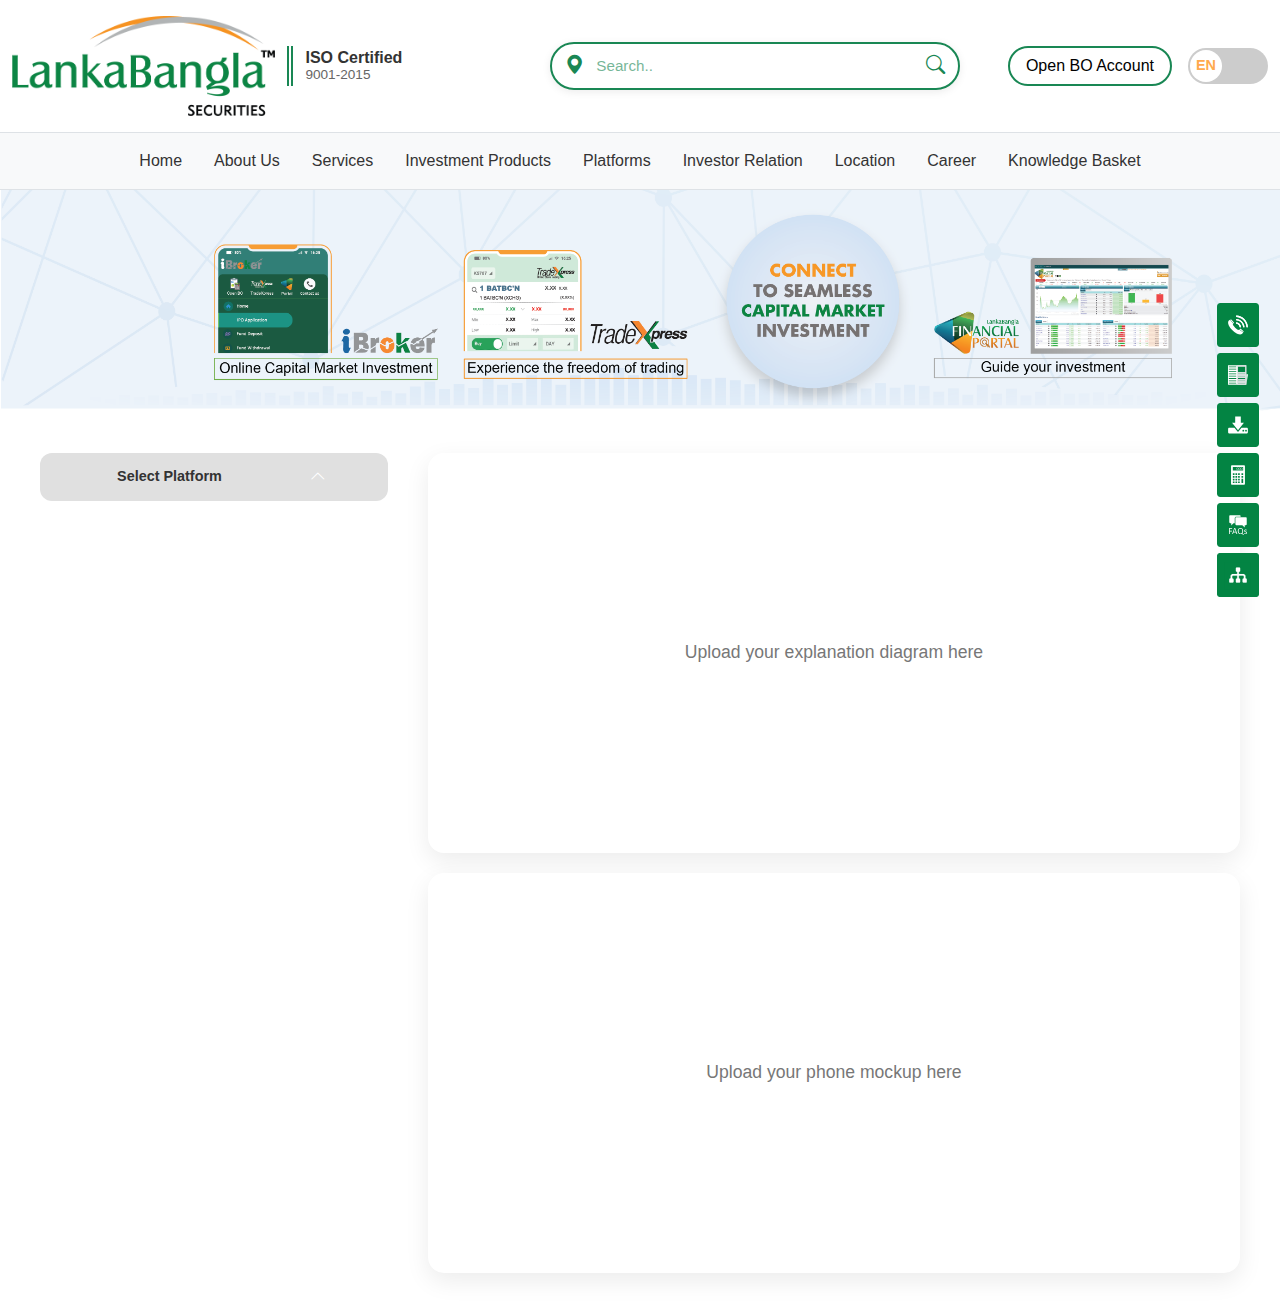
<file: index-2.html>
<!DOCTYPE html>
<html lang="en">
  <head>
    <meta charset="UTF-8" />
    <meta name="viewport" content="width=device-width, initial-scale=1.0" />
    <title>LankaBangla Finance PLC</title>

    <!-- Bootstrap 5 CSS -->
    <link href="bootstrap.css" rel="stylesheet" />
    <!-- Swiper CSS -->
    <link rel="stylesheet" href="swiper.css" />
    <!-- Custom CSS -->
    <link rel="stylesheet" href="style.css" />
    <!-- Bootstrap Icons -->
    <link
      rel="stylesheet"
      href="https://cdn.jsdelivr.net/npm/bootstrap-icons@1.11.1/font/bootstrap-icons.css"
    />
  </head>
  <body>
    <!-- Header -->
    <header>
      <div class="bg-white py-3 border-bottom">
        <div class="container-fluid header-grid">
          <!-- Left: Logo + divider + text -->
          <div class="d-flex align-items-center logo-section">
            <a href="index.html" class="navbar-brand">
              <img src="assets/logo/logo.png" alt="Logo" class="logo-img" />
            </a>
            <div class="brand-text-block">
              <div class="vertical-lines"></div>
              <div class="brand-text">
                <div class="brand-top">ISO Certified</div>
                <div class="brand-bottom">9001-2015</div>
              </div>
            </div>
          </div>

         <!-- Center: Search bar - UPDATED STRUCTURE FOR SEAMLESS STYLING -->
          <div class="search-composite">
            <!-- Location Icon (LEFT SIDE) -->
            <a href="[Your_Location_Link_Here]" class="search-icon-left" title="Location">
                <i class="bi bi-geo-alt-fill"></i>
            </a>

            <!-- Input Field (MIDDLE) -->
            <input
              type="search"
              class="form-control search-input-middle"
              placeholder="Search.."
            />

            <!-- Search Button (RIGHT SIDE) -->
            <button class="search-icon-right" type="button" title="Search">
              <i class="bi bi-search"></i>
            </button>
          </div>

          <!-- Right: BO Account + Language toggle -->
          <div class="d-flex align-items-center gap-3">
            <a
              href="https://ibroker.lbsbd.com/Account/CreateBOAccount"
              target="_blank"
              class="btn custom-btn"
            >
              Open BO Account
            </a>
            <div class="lang-toggle">
              <input type="checkbox" id="langSwitch" />
              <label for="langSwitch" class="switch">
                <span class="slider">
                  <span class="lang-text en">EN</span>
                  <span class="lang-text bn">BN</span>
                </span>
              </label>
            </div>
          </div>
        </div>
      </div>

      <!-- Navigation -->
      <nav class="bg-light py-2 border-bottom">
        <div class="container">
          <ul class="nav justify-content-center custom-nav">
            <li class="nav-item"><a class="nav-link" href="#">Home</a></li>

            <!-- About Us dropdown -->
            <li class="nav-item dropdown">
              <a class="nav-link" href="#">About Us</a>
              <div class="dropdown-float">
                <a href="about-company.html" class="dropdown-box"
                  >Company Profile</a
                >
                <a href="about-team.html" class="dropdown-box">Vision</a>
                <a href="about-history.html" class="dropdown-box">Mission</a>
                <a href="about-history.html" class="dropdown-box">Value</a>
                <a href="about-history.html" class="dropdown-box">Strategy</a>
                <a href="about-history.html" class="dropdown-box"
                  >Acheivements</a
                >
                <a href="about-history.html" class="dropdown-box">Board</a>
                <a href="about-history.html" class="dropdown-box">Mancom</a>
              </div>
            </li>

            <!-- Services dropdown -->
            <li class="nav-item dropdown">
              <a class="nav-link" href="#">Services</a>
              <div class="dropdown-float">
                <a href="service-loans.html" class="dropdown-box"
                  >Brokerage-Services</a
                >
                <a href="service-investments.html" class="dropdown-box"
                  >Margin-Loan-Facilities</a
                >
                <a href="service-advisory.html" class="dropdown-box"
                  >Investor</a
                >
                <a href="service-advisory.html" class="dropdown-box"
                  >DP Service</a
                >
                <a href="service-advisory.html" class="dropdown-box"
                  >Foreign trade</a
                >
              </div>
            </li>

            <!-- Investment Products dropdown -->
            <li class="nav-item dropdown">
              <a class="nav-link" href="#">Investment Products</a>
              <div class="dropdown-float">
                <a href="product-bonds.html" class="dropdown-box">Bonds</a>
                <a href="product-stocks.html" class="dropdown-box">Stocks</a>
                <a href="product-mutual.html" class="dropdown-box"
                  >Mutual Funds</a
                >
              </div>
            </li>

            <!-- Platforms dropdown with icons -->
            <li class="nav-item dropdown">
              <a class="nav-link" href="#">Platforms</a>
              <div class="dropdown-float platform-boxes">
                <a href="index-2.html?platform=trade" class="dropdown-box">
                  <img
                    src="assets/logo/iBroker-1.png"
                    alt="TradeXpress"
                    class="dropdown-icon"
                  />
                </a>
                <a href="index-2.html?platform=reports" class="dropdown-box">
                  <img
                    src="assets/logo/TX.png"
                    alt="Reports"
                    class="dropdown-icon"
                  />
                </a>
                <a href="index-2.html?platform=ipo" class="dropdown-box">
                  <img
                    src="assets/logo/fp-1.png"
                    alt="IPO Tools"
                    class="dropdown-icon"
                  />
                </a>
              </div>
            </li>

            <li class="nav-item">
              <a class="nav-link" href="#">Investor Relation</a>
            </li>
            <li class="nav-item"><a class="nav-link" href="#">Location</a></li>
            <li class="nav-item"><a class="nav-link" href="#">Career</a></li>
            <li class="nav-item">
              <a class="nav-link" href="#">Knowledge Basket</a>
            </li>
          </ul>
        </div>
      </nav>
    </header>


    <!-- Banner -->
    <div class="banner">
      <img
        src="assets/digital-platform/website Banner.png"
        alt="Banner"
        class="banner-img"
      />
    </div>

    <!-- Platform Section -->
    <div class="platform-layout">
      <!-- Left Column -->
      <div class="left-column">
        <div class="platform-selector">
          <button
            class="platform-toggle"
            aria-expanded="false"
            aria-controls="platformDropdownUp"
          >
            <span class="platform-label">Select Platform</span>
            <i class="bi bi-chevron-up"></i>
          </button>

          <div class="dropdown-up" id="platformDropdownUp" role="menu">
            <button class="dropdown-box" data-menu="trade" type="button">
              <img
                src="assets/logo/iBroker-1.png"
                alt="TradeXpress"
                class="dropdown-icon"
              />
            </button>
            <button class="dropdown-box" data-menu="reports" type="button">
              <img src="assets/logo/TX.png" alt="Reports" class="dropdown-icon" />
            </button>
            <button class="dropdown-box" data-menu="ipo" type="button">
              <img
                src="assets/logo/fp-1.png"
                alt="IPO Tools"
                class="dropdown-icon"
              />
            </button>
          </div>
        </div>

        <div class="menu-buttons" id="menuButtons"></div>
      </div>

      <!-- Right Visual Zone -->
      <div class="right-visuals">
        <div id="explanation-circle" class="visual-placeholder">
          Upload your explanation diagram here
        </div>
        <div id="phone-visual" class="visual-placeholder">
          Upload your phone mockup here
        </div>
      </div>
    </div>

    <!-- Floating Icon Bar -->
    <div class="floating-icon-bar">
      <!-- Icon 1 -->
      <a href="customer-experience.html" class="icon-box">
        <img
          src="assets/icons/icons-v6/Phone.svg"
          alt="Customer Experience"
          class="icon-img"
        />
        <span class="icon-label">Customer Experience</span>
      </a>

      <!-- Icon 2 -->
      <a href="latest-news.html" class="icon-box">
        <img
          src="assets/icons/icons-v6/News.svg"
          alt="Latest News"
          class="icon-img"
        />
        <span class="icon-label">Latest News</span>
      </a>

      <!-- Icon 3 -->
      <a href="downloads.html" class="icon-box">
        <img
          src="assets/icons/icons-v6/Download.svg"
          alt="Download"
          class="icon-img"
        />
        <span class="icon-label">Download</span>
      </a>

      <!-- Icon 4 -->
      <a href="tax-calculator.html" class="icon-box">
        <img
          src="assets/icons/icons-v6/Calculator.svg"
          alt="Tax Calculator"
          class="icon-img"
        />
        <span class="icon-label">Tax Calculator</span>
      </a>

      <!-- Icon 5 -->
      <a href="faqs.html" class="icon-box">
        <img src="assets/icons/icons-v6/FAQ.svg" alt="FAQs" class="icon-img" />
        <span class="icon-label">FAQs</span>
      </a>

      <!-- Icon 6: Hover dropdown only -->
      <div class="icon-box has-dropdown">
        <img
          src="assets/icons/icons-v6/sitemap.svg"
          alt="Sitemap"
          class="icon-img"
        />
        <span class="icon-label">Still work in progress</span>

        <div class="icon-dropdown">
          <a href="overview.html">Overview</a>
          <a href="team.html">Team</a>
          <a href="strategy.html">Strategy</a>
          <a href="reports.html">Reports</a>
          <a href="careers.html">Careers</a>
          <a href="contact.html">Contact</a>
        </div>
      </div>
    </div>

    <!-- Scripts -->
    <script src="bootstrap.js"></script>
    <script src="swiper.js"></script>
    <script src="main.js"></script>
  </body>
</html>
</file>
<file: style.css>
/* --- Global resets --- */
body {
  overflow-x: hidden;
  font-family: Arial, sans-serif;
  margin: 0;
  padding: 0;
}

img {
  max-width: 100%;
  height: auto; /* prevent squishing */
  display: block;
  object-fit: cover; /* crop cleanly */
}

section {
  margin-bottom: 80px; /* consistent gap between sections */
}

:root {
  --header-height: 80px; /* adjust to your header */
}
/* --- Header --- */

/* ===========================
   Header / Navbar Grid Layout
=========================== */
.header,
.navbar {
  min-height: 64px;
  height: 64px;
  padding: 8px 48px; /* breathing room left/right */
  background: #fff;
  display: flex;
  align-items: center;
  box-shadow: 0 2px 6px rgba(0, 0, 0, 0.08);
}

.header-grid {
  max-width: 1400px;
  margin: 0 auto;
  width: 100%;
  display: grid;
  grid-template-columns: auto 1fr auto; /* left | center | right */
  align-items: center;
  column-gap: 48px;
}

/* ===========================
   Logo Section
=========================== */
.logo-section {
  display: flex;
  align-items: center;
  margin-right: 100px; /* adds space between logo block and search bar */
}
.navbar-brand .logo-img {
  height: 100px;
  width: auto;
  object-fit: contain;
}
.brand-text-block {
  display: flex;
  align-items: center;
  gap: 12px;
  margin-left: 12px;
}
.vertical-lines {
  border-left: 2px solid #198754;
  border-right: 2px solid #198754;
  height: 40px;
  width: 6px;
}
.brand-text {
  display: flex;
  flex-direction: column;
  line-height: 1.2;
}
.brand-top {
  font-size: 1rem;
  font-weight: 700;
  color: #333;
}
.brand-bottom {
  font-size: 0.85rem;
  color: #666;
}

/* ===========================
   1. Search Bar Wrapper (The seamless container)
   Applies the border, rounding, and green color scheme globally.
=========================== */
.search-composite {
  /* Flexbox for layout */
  display: flex;
  align-items: center;
  width: 100%;
  max-width: 420px;

  /* Continuous Styling */
  border: 2px solid #198754; /* Green border for the entire component */
  border-radius: 50px;
  background: #fff; /* Ensure white background */
  overflow: hidden; /* Important for containing inner elements */
  box-shadow: 0 2px 8px rgba(0, 0, 0, 0.08); /* Subtle shadow */

  /* Hover effect for the entire bar */
  transition: border-color 0.3s ease;
}

.search-composite:hover {
  border-color: #ffa94d; /* Orange border on hover */
}

/* ===========================
   2. Location Icon (Left Piece)
   Integrates into the bar without its own border.
=========================== */
.search-icon-left {
  /* Layout */
  display: flex;
  align-items: center;
  justify-content: center;
  flex-shrink: 0; /* Prevents squishing */
  width: 44px; /* Fixed width */
  height: 44px; /* Fixed height */
  padding: 0 10px;

  /* Icon Color */
  color: #198754; /* Green icon color */
  font-size: 1.2rem;
  text-decoration: none;
  background: transparent;

  /* Custom Hover effect: Orange highlight + float */
  transition: all 0.3s ease;
}

.search-icon-left:hover {
  color: #ffa94d; /* Orange color on hover */
  transform: translateY(-2px); /* Float/lift effect */
}


/* ===========================
   3. Search Input (Middle Piece)
   Must be borderless and expand to fill the available space.
=========================== */
.search-input-middle {
  flex-grow: 1;
  /* CRUCIAL: Remove all inherited borders/styles */
  border: none !important;
  border-radius: 0 !important;
  background: transparent;
  
  padding: 10px 0; /* Adjusted padding to line up with icons */
  font-size: 0.95rem;
  color: #198754;
}

.search-input-middle::placeholder {
  color: #198754;
  opacity: 0.6;
}

.search-input-middle:focus {
  outline: none;
}

/* ===========================
   4. Search Button (Right Piece)
   Integrates into the bar without its own border.
=========================== */
.search-icon-right {
  /* Layout */
  display: flex;
  align-items: center;
  justify-content: center;
  flex-shrink: 0; /* Prevents squishing */
  width: 44px; /* Fixed width */
  height: 44px; /* Fixed height */
  padding: 0 10px;

  /* Icon Color */
  color: #198754; /* Green icon color */
  font-size: 1.2rem;
  background: transparent;

  /* Hover effect: Orange highlight */
  transition: color 0.3s ease;
  cursor: pointer;
  border: none;
}

.search-icon-right:hover {
  color: #ffa94d; /* Orange color on hover */
}

/* ===========================
   BO Account Button
=========================== */
.custom-btn {
  background: #fff;
  color: black;
  border: 2px solid #198754;
  border-radius: 50px;
  padding: 0.4rem 1rem;
  font-weight: 500;
  transition: all 0.3s ease;
}
.custom-btn:hover {
  background: #198754;
  color: #fff;
}

/* ===========================
   Language Toggle
=========================== */
.lang-toggle {
  position: relative;
  display: inline-block;
}
.lang-toggle input {
  display: none;
}
.switch {
  position: relative;
  width: 80px;
  height: 36px;
  background: #ccc;
  border-radius: 36px;
  cursor: pointer;
  display: flex;
  align-items: center;
  transition: background 0.3s ease;
}
.switch .slider {
  position: absolute;
  top: 2px;
  left: 2px;
  width: 32px;
  height: 32px;
  background: #fff;
  border-radius: 50%;
  display: flex;
  align-items: center;
  justify-content: center;
  font-weight: 700;
  font-size: 0.9rem;
  transition: transform 0.3s ease;
}
.lang-text {
  position: absolute;
  opacity: 0;
  transition: opacity 0.3s ease;
}
.lang-text.en {
  opacity: 1;
  color: #ffa94d;
}
.lang-toggle input:checked + .switch {
  background: #198754;
}
.lang-toggle input:checked + .switch .slider {
  transform: translateX(44px);
}
.lang-toggle input:checked + .switch .slider .lang-text.en {
  opacity: 0;
}
.lang-toggle input:checked + .switch .slider .lang-text.bn {
  opacity: 1;
  color: #198754;
}

/* ===========================
   Right Controls
=========================== */
.right-controls {
  display: flex;
  align-items: center;
  gap: 20px;
}

/* ===========================
   Location Button
=========================== */
.location-btn {
  border: 2px solid green;
  background: #fff;
  color: green;
  border-radius: 50%;
  width: 40px; /* smaller circle */
  height: 40px;
  display: flex;
  align-items: center;
  justify-content: center;
  transition: all 0.3s ease;
}
.location-btn i {
  font-size: 1.2rem;
}
.location-btn:hover {
  background: #ffa94d;
  color: #fff;
  border-color: #ffa94d;
}

/* ===========================
   Navigation
   =========================== */
.custom-nav .nav-link {
  padding: 0.5rem 1rem; /* reduced padding */
  color: #333;
  border-radius: 6px;
  transition: 0.3s ease;
}
.custom-nav .nav-link:hover {
  background: #e6f5e6;
  color: #ffa94d;
}

/* ===========================
   Dropdown
   =========================== */
.custom-nav .dropdown {
  position: relative;
}
.custom-nav .dropdown-float {
  display: none;
  position: absolute;
  top: 100%;
  left: 50%;
  transform: translateX(-50%);
  background: rgba(255, 255, 255, 0.9);
  backdrop-filter: blur(8px);
  border-radius: 12px;
  padding: 12px;
  box-shadow: 0 4px 20px rgba(0, 0, 0, 0.2);
  min-width: 200px;
  z-index: 1000;
}
.custom-nav .dropdown:hover .dropdown-float {
  display: flex;
  flex-direction: column;
  gap: 10px;
}
.custom-nav .dropdown-box {
  background: rgba(230, 245, 230, 0.85);
  color: #333;
  padding: 10px;
  border-radius: 8px;
  text-decoration: none;
  font-weight: 600;
  transition: 0.3s ease;
  display: flex;
  align-items: center;
  justify-content: center;
  gap: 6px;
}
.custom-nav .dropdown-box:hover {
  background: #ffa94d;
  color: #fff;
}

.hero-swiper {
  width: 100%;
  height: calc(
    100vh - var(--header-height) - 220px
  ); /* reserve space for boxes */
  position: relative;
  margin: 0 !important;
}

.hero-swiper .swiper-slide {
  display: flex;
  justify-content: center;
  align-items: center;
}

.hero-swiper img {
  width: 100%;
  height: 100%;
  object-fit: cover;
}

.hero-swiper .swiper-pagination {
  position: absolute;
  bottom: 20px; /* sits on image bottom */
  left: 0;
  right: 0;
  text-align: center;
  z-index: 5;
}

.swiper-pagination-bullet {
  background: #eea84d;
  opacity: 0.7;
  width: 12px;
  height: 12px;
  border-radius: 50%;
}
.swiper-pagination-bullet-active {
  background: #aa7108;
}

/* ===========================
   Highlight Boxes Section (Statistics boxes)
=========================== */
/* Highlight Boxes attached visually */
.highlight-boxes {
  background: transparent; /* no green rectangle */
  margin-top: -20px !important; /* gentle upward shift */
  padding: 20px 0 40px 0; /* extra bottom breathing room */
  position: relative;
  z-index: 5; /* keep above hero image */
}

.float-box {
  background: #fff;
  border-radius: 8px;
  padding: 30px 20px;
  box-shadow: 0 4px 12px rgba(0, 0, 0, 0.1);
  transition: 0.3s ease;
}
.float-box:hover {
  background: #198754;
  transform: translateY(-5px);
  box-shadow: 0 8px 20px rgba(0, 0, 0, 0.15);
}

.box-title {
  font-size: 1.25rem;
  font-weight: 700;
  color: #ff7f00;
  margin-bottom: 10px;
}
.box-subtitle {
  font-size: 1rem;
  font-weight: 600;
  color: #000;
  transition: color 0.3s ease;
}
.float-box:hover .box-subtitle {
  color: #fff;
}

/* --- Image Floaty Section --- */

/* --- Image Floaty Section --- */
.image-floaty-section .float-box {
  background: #fff;
  border-radius: 0;
  box-shadow: 0 8px 20px rgba(0, 0, 0, 0.25);
  overflow: hidden;
  display: flex;
  flex-direction: column;
  height: 100%;
  min-height: 360px; /* taller boxes */
  padding: 0 !important; /* remove inner white bands */
  transition: transform 0.3s ease, box-shadow 0.3s ease;
}

.image-floaty-section .float-box:hover {
  transform: translateY(-6px);
  box-shadow: 0 12px 28px rgba(0, 0, 0, 0.3);
}

/* Image area takes 2/3 of box */
.image-floaty-section .image-area {
  position: relative;
  flex: 2;
  height: 66.66%;
  overflow: hidden;
  padding: 0 !important;
  margin: 0 !important;
  display: block;
}

.image-floaty-section .image-area img {
  width: 100% !important;
  height: 100% !important;
  object-fit: cover;
  display: block;
  margin: 0 !important;
  border: none !important;
  transition: 0.3s ease;
}

/* Hover effect: darken image */
.image-floaty-section .image-area:hover img {
  filter: brightness(70%);
}

/* Arrow overlay */
.image-floaty-section .image-link {
  position: absolute;
  top: 50%;
  left: 50%;
  transform: translate(-50%, -50%);
  opacity: 0;
  transition: opacity 0.3s ease;
  color: #fff;
  font-size: 2rem;
  text-decoration: none;
}

.image-floaty-section .image-area:hover .image-link {
  opacity: 1;
}

/* Text area takes 1/3 of box */
.image-floaty-section .text-area {
  flex: 1;
  padding: 15px;
  text-align: center;
  background: #fff;
}

.image-floaty-section .text-area h1 {
  font-size: 1rem; /* smaller heading */
  font-weight: 600;
  color: #198754;
  margin: 0;
  background: transparent !important;
  box-shadow: none !important;
  border-left: none !important;
  border-right: none !important;
}

.image-floaty-section .float-box:hover h1 {
  background: transparent !important;
  box-shadow: none !important;
  border-left: none !important;
  border-right: none !important;
  color: #198754 !important;
}

/* Section headings */
.image-floaty-section .section-label-top {
  font-size: 1.5rem;
  font-weight: 700;
  color: #198754;
  margin-bottom: 0.5rem;
}

.image-floaty-section .section-label-bottom {
  font-size: 1.25rem;
  font-weight: 700;
  color: #000;
  margin-bottom: 1rem;
}

/* --- Image Split Section --- */
/* --- Image Split Section --- */
.image-split-section .section-header {
  font-weight: 700;
  font-size: 1.6rem;
  color: green;
  margin-bottom: 20px;
}

.image-split-section .split-row {
  display: flex;
  flex-wrap: wrap;
  gap: 20px;
  justify-content: center;
  align-items: stretch;
}

/* Left column */
.image-split-section .split-left {
  flex: 1 1 50%;
  min-width: 300px;
}

/* Right column stacked */
.image-split-section .split-right {
  flex: 1 1 50%;
  min-width: 300px;
  display: flex;
  flex-direction: column;
  gap: 20px;
}

/* Modern float boxes */
.image-split-section .float-box {
  background: #fff;
  border-radius: 20px; /* smoother corners */
  overflow: hidden;
  box-shadow: 0 8px 24px rgba(0, 0, 0, 0.12);
  transition: transform 0.3s ease, box-shadow 0.3s ease;
}

.image-split-section .float-box:hover {
  transform: translateY(-6px);
  box-shadow: 0 12px 32px rgba(0, 0, 0, 0.18);
}

/* Use aspect ratios instead of fixed heights */
.image-split-section .large-box {
  aspect-ratio: 4 / 3; /* wide rectangle */
}

/* Green background only for the left large box */
.image-split-section .large-box {
  background-color: #28a745; /* Bootstrap green, or pick your shade */
  display: flex;
  flex-direction: column; /* stack image + heading vertically */
  align-items: center; /* center horizontally */
  justify-content: center; /* center vertically */
  padding: 20px; /* breathing room around the image */
  border-radius: 8px; /* optional rounded corners */
}

.image-split-section .large-box img {
  margin-bottom: 10px; /* space between image and heading */
}

.image-split-section .split-right .small-box {
  aspect-ratio: 16 / 9; /* balanced smaller rectangles */
}

/* Images fill boxes cleanly */
.image-split-section img {
  width: 100%;
  height: 100%;
  object-fit: cover; /* crop without distortion */
  display: block;
  border-radius: 20px;
}

/* Ensure float-box doesn’t stretch the image */
.float-box {
  display: flex;
  flex-direction: column; /* stack children vertically */
  align-items: center; /* center them horizontally */
  justify-content: center; /* center them vertically in the box */
  text-align: center; /* center text inside */
}

.float-box img {
  margin-bottom: 10px; /* space between image and heading */
}

/* Large box image */
.large-box img {
  width: 165px;
  height: 165px;
  object-fit: contain; /* keep aspect ratio */
}

/* Small box images */
.small-box img {
  width: 70px;
  height: 70px;
  object-fit: contain;
}

.image-floaty-section .image-area {
  flex: none; /* don’t force fixed ratio */
  width: 100%; /* full width of box */
  display: flex;
  align-items: center;
  justify-content: center;
  padding: 0; /* remove internal padding */
}

.image-floaty-section .image-area img {
  width: 70%; /* image fills 70% of box width */
  height: auto; /* keep proportions */
  object-fit: cover; /* fill without leaving white gaps */
  display: block;
}
/* ==========================
   Innovation / Coverflow Swiper (Enhanced)
============================= */

.innovation-coverflow .swiper {
  overflow: visible;
  padding-top: 40px;
  padding-bottom: 40px;
  perspective: 1000px;
}

.innovation-coverflow .swiper-slide {
  width: 450px; /* 50% bigger than your original 300px */
  display: flex;
  align-items: center;
  justify-content: center;
}

.innovation-coverflow .card {
  width: 100%;
  height: 480px; /* 50% bigger than your original 320px */
  background: #d9f2d9;
  border-radius: 20px;
  box-shadow: 0 12px 32px rgba(0, 0, 0, 0.15);
  display: flex;
  flex-direction: column;
  align-items: center;
  justify-content: center;
  text-align: center;
  overflow: hidden;
  padding: 30px; /* scaled padding */
}

.innovation-coverflow .card .logo {
  width: 180px; /* scaled up from 120px */
  height: 180px;
  object-fit: contain;
  margin-bottom: 30px;
}

.innovation-coverflow .card h2 {
  font-size: 1.75rem; /* scaled up from 1.25rem */
  font-weight: 700;
  color: #333;
  margin: 0;
}

/* --- Article Swiper Button Styles --- */
.btn-orange {
  background: #ffa94d;
  color: #fff;
  border: 2px solid #ffa94d;
  border-radius: 50px;
  padding: 0.5rem 1.25rem;
  font-weight: 600;
  transition: 0.3s ease;
}
.btn-orange:hover {
  background: #fff;
  color: #ffa94d;
  border: 2px solid #198754;
}

.btn-outline-green {
  background: #fff;
  color: #198754;
  border: 2px solid #ffa94d;
  border-radius: 50px;
  padding: 0.5rem 1.25rem;
  font-weight: 600;
  transition: 0.3s ease;
}
.btn-outline-green:hover {
  background: #198754;
  color: #fff;
  border: 2px solid #198754;
}

/* --- Article Swiper Layout & Fixes --- */
.article-swiper-section {
  padding: 16px 0 100px; /* breathing room */
  position: relative;
}

/* FIX: Ensure the wrapper uses flex for horizontal alignment (critical for 3-in-a-row) */
.article-swiper .swiper-wrapper {
  display: flex;
}

/* FIX: Correct the slide width issue (removed the conflicting width: 100% !important) */
.article-swiper .swiper-slide {
  display: flex;
  justify-content: center;
  height: auto;
}

/* --- Article Box Styling --- */
.float-box.article-box {
  background: #fff;
  border-radius: 8px;
  padding: 18px;
  text-align: center;
  box-shadow: 0 4px 12px rgba(0, 0, 0, 0.1);
  transition: 0.3s ease;
  min-height: 320px;
  display: flex;
  flex-direction: column;
  justify-content: space-between;
}
.float-box.article-box:hover {
  transform: translateY(-5px);
  background: #e6f5e6;
}
.float-box.article-box img {
  width: 100%;
  height: 160px; /* fixed uniform height */
  object-fit: cover;
  border-radius: 6px;
  margin-bottom: 12px;
}
.float-box.article-box .article-text {
  flex-grow: 1;
  font-size: 0.95rem;
  color: #333;
  margin-bottom: 10px;
}
.float-box.article-box .read-more {
  font-weight: 600;
  color: #ffa94d;
  text-decoration: none;
  margin-top: auto;
}
.float-box.article-box .read-more:hover {
  color: #ff7f00;
}

/* --- Pagination Styling --- */
.article-swiper .swiper-pagination {
  position: static;
  margin-top: 15px;
  text-align: center;
}
.article-swiper .swiper-pagination-bullet {
  background: #ffa94d !important;
  opacity: 0.7;
}
.article-swiper .swiper-pagination-bullet-active {
  background: #ff7f00 !important;
}

/* --- Floating Icon Bar --- */
.floating-icon-bar {
  position: fixed;
  top: 50%;
  right: 20px;
  transform: translateY(-50%);
  display: flex;
  flex-direction: column;
  gap: 6px;
  z-index: 999;
}

.floating-icon-bar .icon-box {
  /* FIX: Removed background, padding, and box-shadow */
  background: transparent;
  border-radius: 0;
  padding: 0; /* REMOVE PADDING to allow image to fill */
  box-shadow: none; /* REMOVE BOX SHADOW/HUE */
  
  /* Ensuring proper layout */
  position: relative;
  display: flex;
  align-items: center;
  justify-content: center;
  transition: transform 0.3s ease, background 0.3s ease;
  text-decoration: none;
  color: inherit;
  
  /* Set a fixed size for the box if the image is square */
  width: 44px; /* Example size, adjust as needed */
  height: 44px; /* Example size, adjust as needed */
}

.floating-icon-bar .icon-box:hover {
  background: transparent; /* Ensure hover background is also gone */
  transform: translateX(-5px);
}

.floating-icon-bar .icon-img {
  /* FIX: Ensure image fills the container */
  display: block;
  width: 100%; /* IMAGE FILLS BOX WIDTH */
  height: 100%; /* IMAGE FILLS BOX HEIGHT */
  object-fit: contain; /* Ensures the whole image is visible */
}

.floating-icon-bar .icon-label {
  position: absolute;
  right: 100%;
  margin-right: 8px;
  background: #333;
  color: #fff;
  padding: 4px 8px;
  border-radius: 4px;
  font-size: 0.8rem;
  white-space: nowrap;
  opacity: 0;
  transition: opacity 0.2s ease;
}

.floating-icon-bar .icon-box:hover .icon-label {
  opacity: 1;
}

.floating-icon-bar .has-dropdown {
  position: relative;
}

.floating-icon-bar .icon-dropdown {
  position: absolute;
  top: 50%;
  right: 110%;
  transform: translateY(-50%);
  background: #000;
  border-radius: 10px;
  box-shadow: 0 4px 12px rgba(0, 0, 0, 0.25);
  display: flex;
  flex-direction: column;
  gap: 6px;
  padding: 10px;
  min-width: 180px;
  opacity: 0;
  pointer-events: none;
  transition: opacity 0.2s ease;
  z-index: 1000;
}

.floating-icon-bar .has-dropdown:hover .icon-dropdown {
  opacity: 1;
  pointer-events: auto;
}

.floating-icon-bar .icon-dropdown a {
  font-size: 0.85rem;
  color: #fff;
  text-decoration: none;
  padding: 6px 8px;
  border-radius: 6px;
  transition: background 0.15s ease;
}

.floating-icon-bar .icon-dropdown a:hover {
  background: #333;
}

/* ===========================
   Final Section Header (special)
   =========================== */
.final-contact-section .section-header {
  font-size: 1.8rem;
  font-weight: 700;
  color: green; /* standout color */
}

.final-contact-section .section-subtitle {
  font-size: 1rem;
  color: #555;
}

/* ===========================
   Contact Form
   =========================== */
.contact-form {
  padding: 24px;
  border-radius: 12px;
  box-shadow: 0 8px 24px rgba(0, 0, 0, 0.12);
  background: #fff;
  height: 100%; /* stretch form to full column height */
}

.contact-form input,
.contact-form textarea {
  border-radius: 8px;
  border: 2px solid #198754;
}

/* ===========================
   Recaptcha
   =========================== */
.recaptcha-box {
  display: flex;
  align-items: center;
  gap: 10px;
  font-size: 0.9rem;
  color: #333;
}

/* ===========================
   Contact Info
   =========================== */
.contact-info {
  padding: 20px;
  border-radius: 12px;
  background: #fff;
  box-shadow: 0 8px 24px rgba(0, 0, 0, 0.12);
  font-size: 0.95rem;
  height: 100%; /* stretch info boxes to match form */
  display: flex;
  align-items: center; /* center content vertically */
  justify-content: center; /* center content horizontally */
  text-align: center;
}

.contact-info h5 {
  font-weight: 700;
  color: #ffa94d;
  margin-bottom: 10px;
}

.contact-info a {
  color: #198754;
  text-decoration: none;
}

/* ===========================
   Layout Equalization
   =========================== */
.final-contact-section .row {
  align-items: stretch; /* forces columns to equal height */
}

/* ===========================
   Important Links (neutral header)
   =========================== */
.important-links .section-header {
  font-size: 1.2rem;
  font-weight: 600;
  color: #333; /* neutral, not special */
  margin-bottom: 20px;
}

/* ===========================
   Orange Floaty Grid
   =========================== */
.orange-floaty-grid {
  display: flex;
  flex-wrap: wrap;
  justify-content: center;
  gap: 16px; /* spacing between boxes */
}

/* ===========================
   Orange Box Link
   =========================== */
.orange-box-link {
  text-decoration: none;
  display: inline-block;
  transition: transform 0.3s ease;
}

.orange-box-link:hover {
  transform: translateY(-6px);
}

/* ===========================
   Orange Floaty Box
   =========================== */
.orange-float-box {
  width: 100px; /* fixed small size */
  height: 100px; /* square like app icons */
  background: #fff;
  border: 2px solid #ffa94d;
  border-radius: 12px;
  box-shadow: 0 6px 16px rgba(0, 0, 0, 0.08);
  display: flex;
  align-items: center;
  justify-content: center;
  transition: box-shadow 0.3s ease;
}

.orange-float-box:hover {
  box-shadow: 0 12px 24px rgba(0, 0, 0, 0.15);
}

/* ===========================
   Image inside Orange Box
   =========================== */
.orange-float-box img {
  width: 60px;
  height: 60px;
  object-fit: contain;
  border-radius: 8px;
}

/* --- Footer --- */
.site-footer {
  background: #f5f5f5;
  border-top: 3px solid green;
  border-bottom: 3px solid green;
  padding: 20px 0;
}
.site-footer .follow-title {
  font-weight: 600;
  color: green;
}
.site-footer .social-icon {
  width: 24px;
  height: 24px;
}

/* FIX 1: Make follow-us section take full height and center its content */
.site-footer .follow-us {
  height: 100%;
  display: flex;
  flex-direction: column;
  justify-content: center;
}

/* --- Info Icon Sizing and Layout Fixes --- */
.site-footer .info-item {
  color: #333;
  transition: color 0.2s ease;

  display: flex;
  flex-direction: column;
  align-items: center;
  margin: 0 5px;
}
.site-footer .info-item:hover {
  color: green;
}
.site-footer .info-icon {
  width: 90px;
  height: 90px;
  object-fit: contain;
  margin-bottom: 8px;
}
.site-footer .info-name {
  white-space: nowrap;
  font-size: 0.75rem;
  line-height: 1.2;
}

/* FIX 2: Correct the divider's vertical alignment */
.site-footer .info-divider {
  width: 1px;
  height: 20px;
  background: #999;
  /* This value aligns the short line with the bottom text, correcting the centering */
  transform: translateY(50px);
}

/* ===========================
   Index 2 start    ----------------------------------------------------------------------------
   =========================== */

/* Banner */
.banner {
  width: 100vw;                /* Full viewport width */
  margin: 0;                   /* Remove auto margins */
  padding: 0;
  border-radius: 0;            /* Remove rounding if you want edge-to-edge */
  overflow: hidden;
  position: relative;
  z-index: 0;
}

.banner-img {
  width: 100%;
  height: auto;                /* Let image scale naturally */
  object-fit: cover;
  display: block;
}

/* Layout */
.platform-layout {
  display: flex;
  gap: 40px;
  padding: 40px;
  position: relative;
  z-index: 1; /* Above banner just in case */
}

.left-column {
  width: 30%;
}

/* Upward selector */
.platform-selector {
  position: relative;
  margin-bottom: 20px;
}

.platform-toggle {
  width: 100%;
  padding: 12px 16px;
  background-color: #e0e0e0;
  color: #fff;
  border: none;
  border-radius: 12px;
  font-size: 1rem;
  cursor: pointer;
  display: flex;
  align-items: center;
  justify-content: space-between;
}

/* ===========================
   Platform Toggle Icon Styling
=========================== */
.platform-toggle .dropdown-icon {
  width: 32px; /* Larger icon inside toggle */
  height: 32px;
  object-fit: contain;
  margin-right: 8px;
}

/* ===========================
   Dropdown Menu Styling
=========================== */
.dropdown-up {
  position: absolute;
  bottom: calc(100% + 6px);
  left: 0;
  width: 100%;
  background-color: #fff;
  border-radius: 12px;
  box-shadow: 0 8px 24px rgba(0, 0, 0, 0.12);
  display: none;
  flex-direction: column;
  padding: 8px;
  gap: 6px;
  z-index: 1001;
}

/* ===========================
   Dropdown Buttons
=========================== */
.dropdown-box {
  padding: 10px 12px;
  font-size: 0.95rem;
  background-color: #d9f2d9;
  border: none;
  border-radius: 8px;
  font-weight: 600;
  cursor: pointer;
  transition: background 0.2s ease;
  display: flex;
  align-items: center;
  justify-content: flex-start;
  text-align: left;
  gap: 10px;
}

.dropdown-box img {
  flex-shrink: 0;           /* Prevent shrinking */
  width: 100px;              /* Bigger and consistent */
  height: 100px;
  object-fit: contain;
  margin-right: 10px;
}


.dropdown-box:hover {
  background-color: #c8eec8;
}

/* ===========================
   Menu Buttons
=========================== */
.menu-buttons {
  display: flex;
  flex-direction: column;
  gap: 12px;
  position: relative; /* enables absolute positioning inside */
  height: 420px;       /* enough space for 7 buttons × 60px */
  width: 220px;        /* match button width + padding */

}

/* --- Animated Menu Buttons --- */
.menu-btn {
  position: absolute; /* switch to absolute for sliding */
  width: 200px;
  padding: 12px 16px;
  background-color: #fff;
  border-radius: 10px;
  box-shadow: 0 4px 12px rgba(0,0,0,0.06);
  cursor: pointer;
  transition: 
    top 0.7s cubic-bezier(0.28, 0.84, 0.42, 1.2),
    transform 0.7s cubic-bezier(0.28, 0.84, 0.42, 1.2),
    opacity 0.7s ease-in-out,
    box-shadow 0.7s ease-in-out,
    color 0.7s ease-in-out;
  color: #000; /* default text color */
}

/* Active button highlight */
.menu-btn.active {
  box-shadow: 0 0 14px rgba(0, 200, 0, 0.9); /* green glow */
  background: #f6fff6; /* subtle green background */
  color: orange; /* orange text */
}



/* Hover effect */
.menu-btn:hover {
  background-color: #f5f5f5;
}

/* Animate when moving up */
.menu-btn.moving-up {
  transform: translateY(-10px);
  opacity: 0.7;
}

/* Animate when moving down */
.menu-btn.moving-down {
  transform: translateY(10px);
  opacity: 0.7;
}

/* ===========================
   Right Visuals
=========================== */
.right-visuals {
  width: 70%;
  display: flex;
  flex-direction: column;
  gap: 40px;
}

.visual-placeholder {
  width: 100%;
  height: 400px;
  background-color: #f0f0f0;
  border-radius: 20px;
  box-shadow: 0 8px 24px rgba(0, 0, 0, 0.08);
  display: flex;
  align-items: center;
  justify-content: center;
  font-size: 1.1rem;
  color: #777;
  overflow: hidden;
  position: relative;
}

/* Fancy heading inside placeholder */
.visual-placeholder h2 {
  font-size: 1.4rem;
  font-weight: 700;
  color: #198754;
  text-transform: uppercase;
  letter-spacing: 2px;
  background: linear-gradient(90deg, #ffa94d, #ff7f00);
  -webkit-background-clip: text;
  -webkit-text-fill-color: transparent;
  text-shadow: 1px 1px 2px rgba(0,0,0,0.15);
}

.visual-placeholder img {
  max-width: 100%;
  max-height: 100%;
  width: auto;
  height: auto;
  object-fit: contain;
  border-radius: 16px;
}

/* Right visuals container */
.right-visuals {
  width: 70%;
  display: flex;
  flex-direction: column;
  gap: 20px;
  transition: opacity 0.3s ease;
}

/* Panel wrapper */
.visual-placeholder {
  width: 100%;
  min-height: 400px;
  background: #fff;
  border-radius: 16px;
  box-shadow: 0 8px 24px rgba(0,0,0,0.08);
  padding: 20px;
  display: flex;
  flex-direction: column;
  gap: 16px;
  transition: transform 0.3s ease, opacity 0.3s ease;
}

/* Tab bar */
.tab-bar {
  display: flex;
  gap: 12px;
  border-bottom: 2px solid #eee;
  padding-bottom: 8px;
}

.tab-btn {
  padding: 8px 14px;
  border-radius: 6px;
  border: 2px solid #198754;
  background: #fff;
  color: #198754;
  font-weight: 600;
  cursor: pointer;
  transition: all 0.2s ease;
}

.tab-btn:hover {
  background: #198754;
  color: #fff;
}

/* Active tab */
.tab-btn.active {
  background: #198754;
  color: #fff;
}

/* Tab content */
.tab-content {
  flex: 1;
  padding: 16px;
  background: #f9f9f9;
  border-radius: 12px;
  font-size: 0.95rem;
  color: #333;
}


/* ===========================
   Platform Label Styling
=========================== */
.platform-toggle .platform-label {
  font-size: 0.9rem;
  font-weight: 600;
  color: #333;
  margin-left: 6px;
  overflow: hidden;
  text-overflow: ellipsis;
  white-space: nowrap;
}

.platform-label {
  font-size: 1rem;
  font-weight: 600;
  color: #fff;
  white-space: nowrap;
}
</file>
